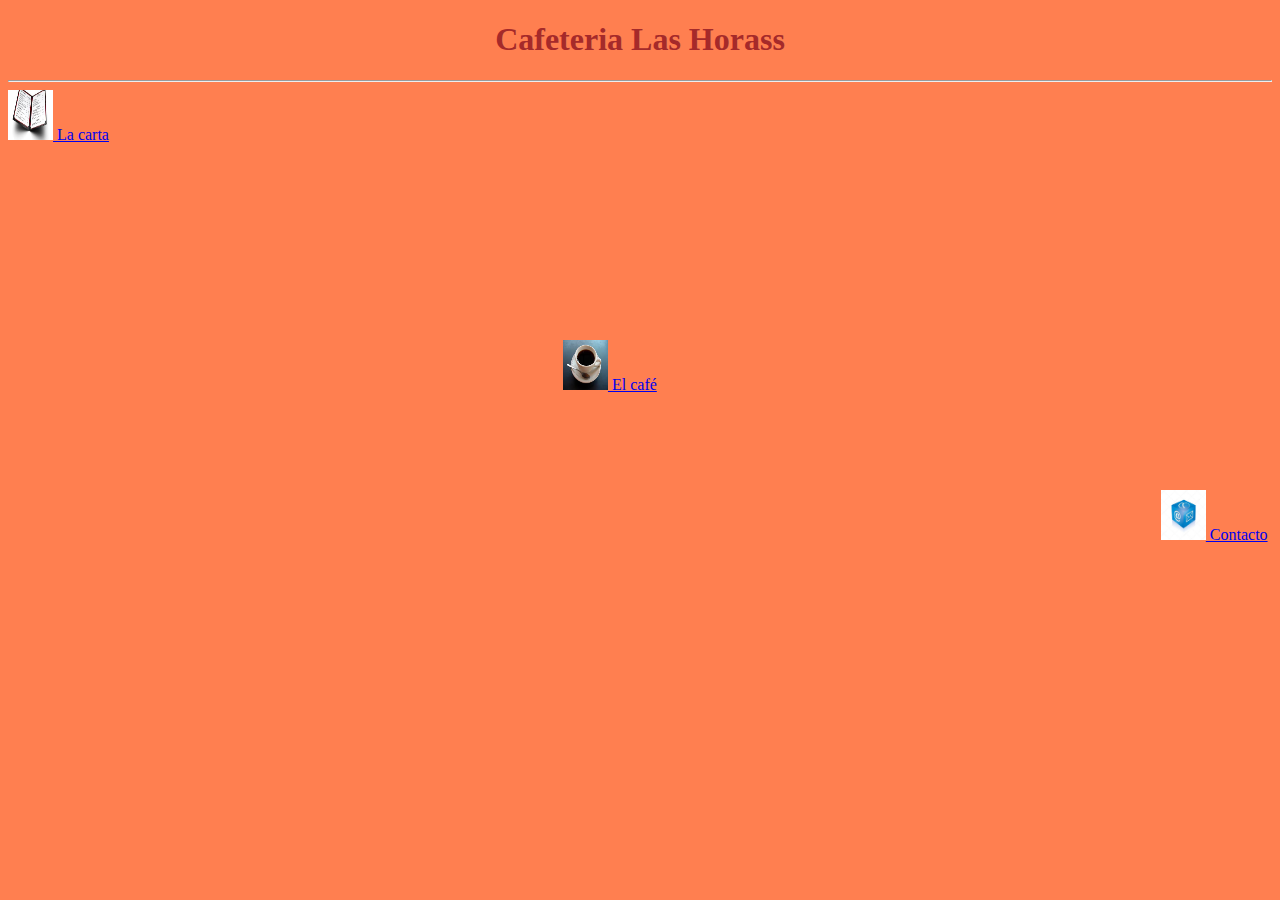
<file: index.html>
<!DOCTYPE html>
<html lang="en">
<head>
    <link rel="stylesheet" href="style.css">
    <meta charset="UTF-8">
    <meta name="viewport" content="width=
    
       , initial-scale=1.0">
    <title>Document</title> 
</head>
<body>
    <header>
       
<h1>Cafeteria Las Horass</h1>
 <hr>
    
    </header>
    <main>
     <a href="carta.html" >  <img class="img" src="img/descarga.jpeg" alt=""> La carta</a>
     <a class="centro" href="cafe.html" >  <img class="img1" src="img/cafe.jpeg" alt=""> El café</a>
     <a class="derecha" href="contacto.html" >  <img class="img2" src="img/cubo.jpeg" alt=""> Contacto</a>
    </main>
    <footer></footer>
</body>
</html>
</file>
<file: style.css>
html{
    background-color: coral;
}

h1{
    color: brown;
    text-align: center;
}
img.img{
    width: 45px;
    height: 50px;
}
img.img1{
    
    width: 45px;
    height: 50px;
    
}
img.img2{
    width: 45px;
    height: 50px;
}
a.centro{
    
    position: relative;
text-align: center;
    top: 250px;
    right: -450px;
}
a.derecha{
    position: relative;
    right: -950px;
    top: 400px;
}
</file>
